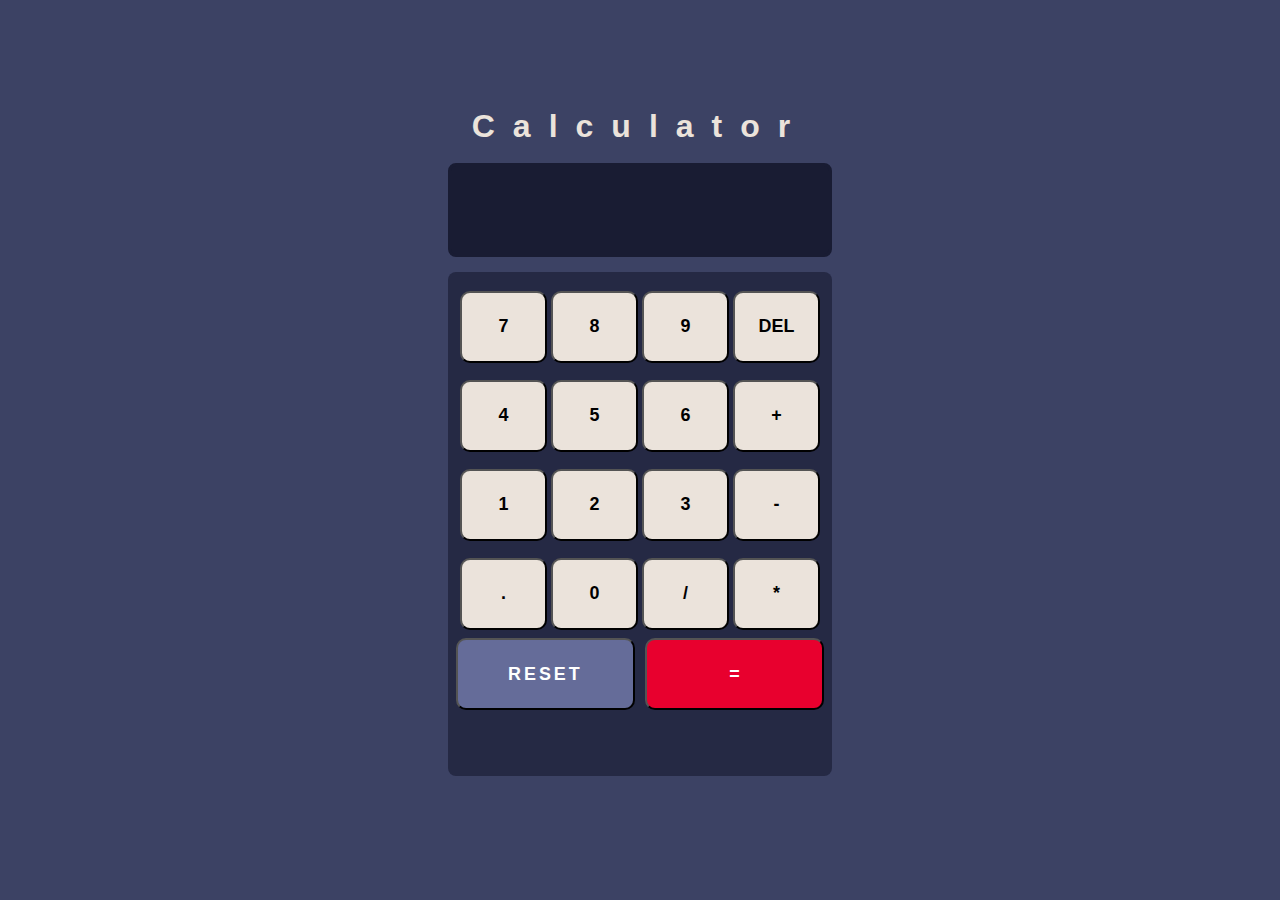
<file: codeSoft/levelOne/task 3/index.html>
<!DOCTYPE html>
<html lang="en">
<head>
    <meta charset="UTF-8">
    <meta name="viewport" content="width=device-width, initial-scale=1.0">
    <title>Calcutor</title>
    <link rel="stylesheet" href="style.css">
    <link rel="icon" type="image/icon" href="d.png">

</head>
<body>
    <div class="container">
        <h1>Calculator</h1>
        <div class="cal">
            <div class="te">
                <input type="text" id="screen">
            </div>
            <div class="num">
            <div class="val">
               <button onclick="a.value += 7" >7</button>
               <button onclick="a.value += 8">8</button>
               <button onclick="a.value += 9">9</button>
               <button id="red" onclick="a.value = a.value.toString().slice(0,-1)"><span>del</span></button>
            </div>
            <div class="val">
                <button onclick="a.value += 4" >4</button>
                <button onclick="a.value += 5">5</button>
                <button onclick="a.value += 6">6</button>
                <button onclick="a.value += '+'">+</button>
             </div>
             <div class="val">
                <button onclick="a.value += 1" >1</button>
                <button onclick="a.value += 2">2</button>
                <button onclick="a.value += 3">3</button>
                <button onclick="a.value += '-'">-</button>
             </div>
             <div class="val">
                <button onclick="a.value += '.'" >.</button>
                <button onclick="a.value += 0">0</button>
                <button onclick="a.value += '/'">/</button>
                <button onclick="a.value += '*'">*</button>
             </div>
             <div class="val">
              <div><button onclick="a.value = ''">reset</button></div>
              <span><button onclick="a.value = eval(a.value )">=</button>
             </div>
            </div>   
        </div>
    </div>
    <script>
        let a = document.querySelector("#screen");
    </script>
</body>
</html>
</file>
<file: codeSoft/levelOne/task 3/style.css>
*{
    margin: 0;
    padding: 0;
    box-sizing: border-box;
    font-family: Impact, Haettenschweiler, 'Arial Narrow Bold', sans-serif;
}
html,body{
    width: 100%;
    height: 100%;
}
.container{
    width: 100%;
    height: 100%;
    background-color: #3c4264;
    display: flex;
    justify-content: center;
    align-items: center;
    flex-direction: column;
}
h1{
    font-weight: 800;
    margin-bottom: 18px;
    letter-spacing: 18px;
    color: #ebe3db;
   
}
.cal{
    width: 30%;
    height: 70%;
    /* background-color: aquamarine; */
}
.cal .te{
    width: 100%;
    height: 15%;
    margin-bottom: 15px;
    border-radius: 20%;
}
.te input{
    border: #191c33 solid 3px;
    background-color: #191c33;
    color: azure;
    text-align: end;
    padding: 15px;
    font-size: 2vw;
    width: 100%;
    height: 100%;
    border-radius: 8px ;
}
.cal .num{
    width: 100%;
    height: 80%;
    overflow: hidden;
    border-radius: 8px ;
    background-color: #252944;
    padding: 10px;
} 
.val{
    display: flex;
    justify-content: center;
    align-items: center;
    width: 100%;
    
}
.val button{
    background-color: #ebe3db;
    text-transform: uppercase;
    font-size: 1.4vw;
    font-weight: 900;
    margin: 8.5px 2px;
    width: 7vw;
    height: 8vh;
    border-radius: 10px;
}
.val span button{
    width: 14vw;
    margin: 0px 5px;
    background-color: #e8002e;
    color: white;
}
.val div button{
    width: 14vw;
    margin: 0px 5px;
    background-color: #656c99;
    color: white;
    letter-spacing: 3px;

}
@media (max-width:700px) {
    .cal{
        width: 90%;
        height: 65vmax;
    }    
    .num{
        width: 100%;
        height: 100%;
    }
    .val button{
        font-size: 20px;
        width: 50vw;
    }
    .val span button{
        width: 42vw;
        margin: 0px 0px;
    }
    .val div button{
        width: 42vw;
        margin: 0px 0px;
    }
    .te input{
    font-size: 30px;
    }
}
.val #red button{
    background-color: #696599;
}
</file>
